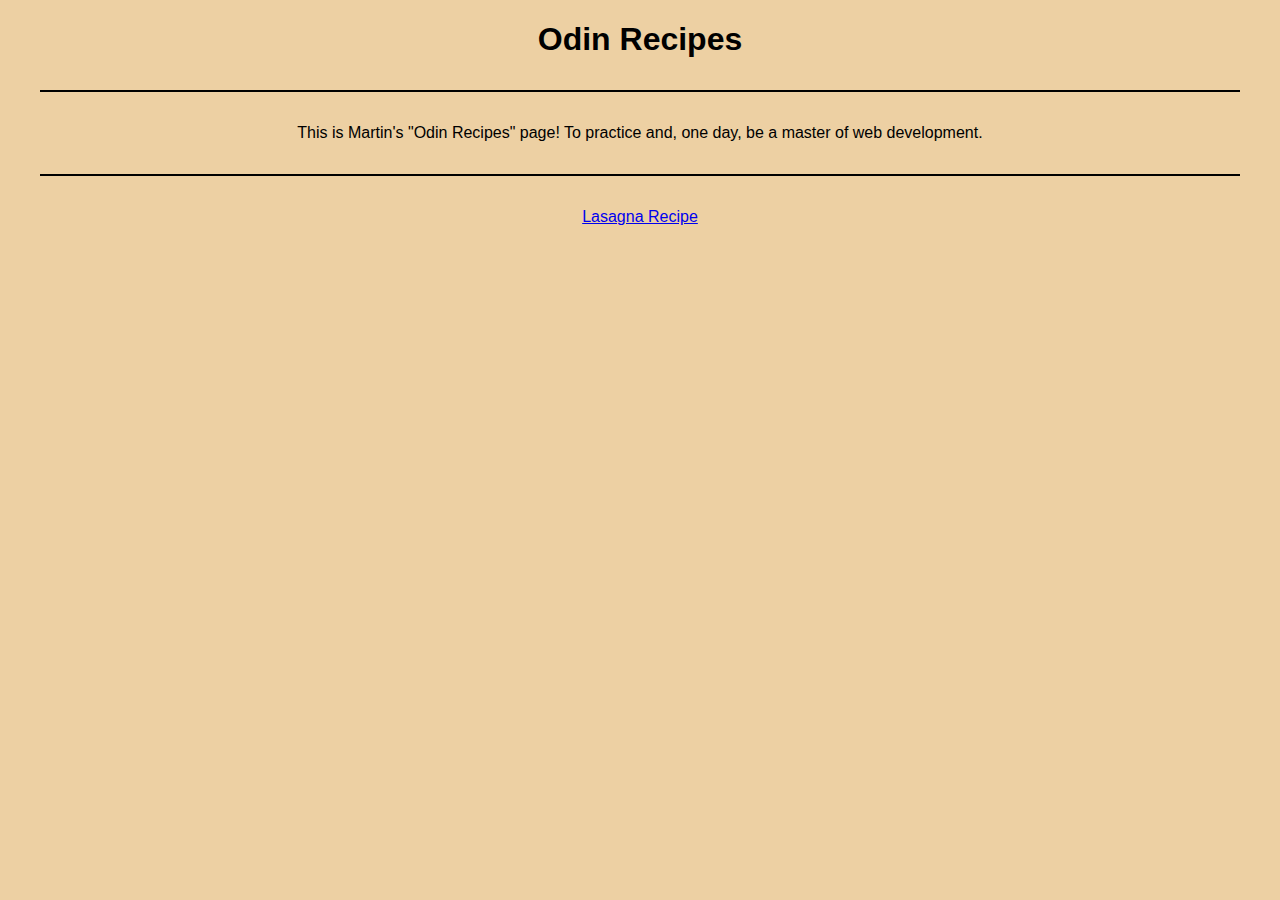
<file: index.html>
<!DOCTYPE html> 

<html lang="en">    

<head>
    <meta charset="utf-8">
    <meta http-equiv="X-UA-Compatible" content="IE=edge">
    <meta name="viewport" content="width=device-width, initial-scale=1.0">
    <title>
        Odin Recipes
    </title>
    <link rel="stylesheet" href="style.css">
</head>

<body>
    <h1>
        Odin Recipes
    </h1>
    <hr>
    
    <p>
        This is Martin's "Odin Recipes" page! To practice and, one day, 
        be a master of web development.
    </p>
    <hr>

    <a href="recipes/lasagna.html"> Lasagna Recipe </a> 
</body>

</html>
</file>
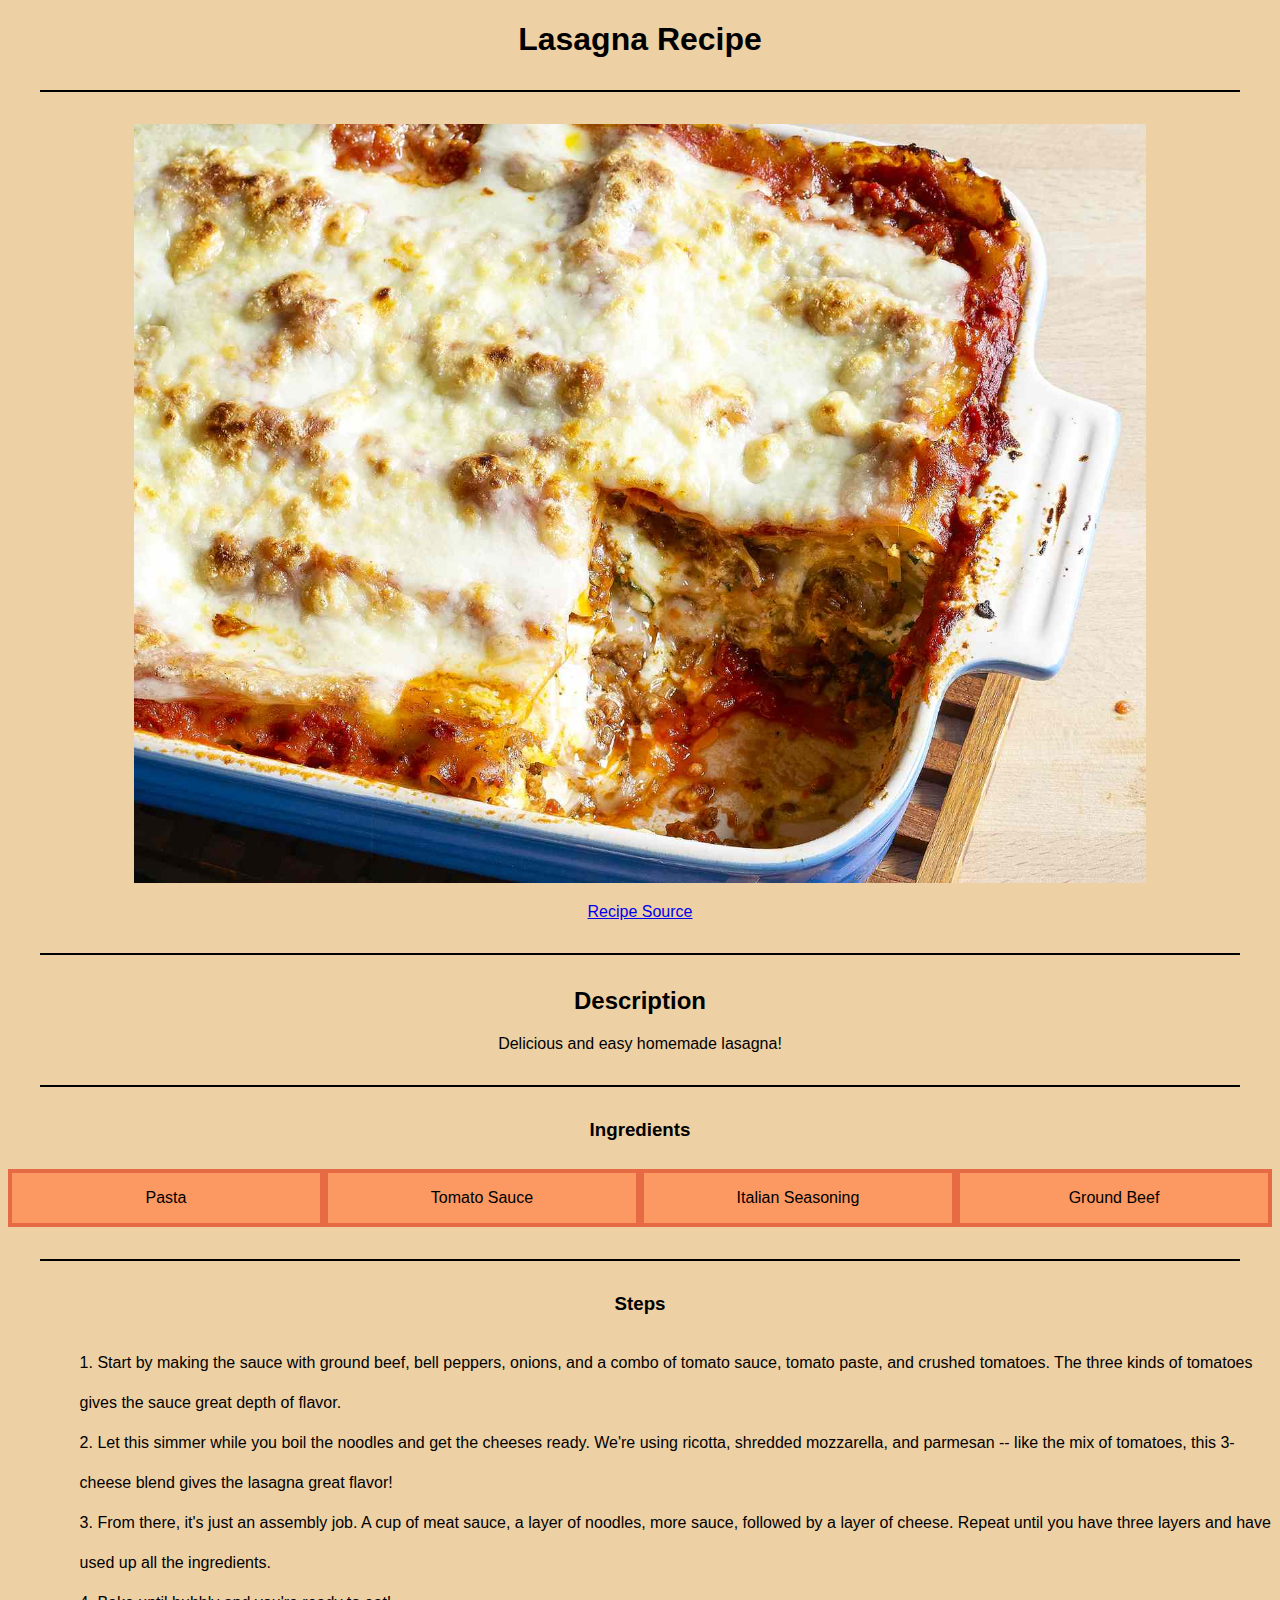
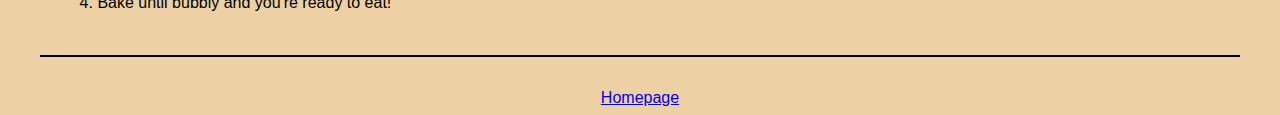
<file: recipes/lasagna.html>
<!DOCTYPE html> 

<html lang="en">    

<head>
    <meta charset="utf-8">
    <meta http-equiv="X-UA-Compatible" content="IE=edge">
    <meta name="viewport" content="width=device-width, initial-scale=1.0">
    <title>
        Lasagna Recipe
    </title>
    <link rel="stylesheet" href="/style.css">
</head>

<body>
    <h1>
        Lasagna Recipe
    </h1>
    <hr>

    <img src="lasgna_image.jpg" 
         alt="Picture of lasagna"
         width="80%"
         height="auto" />
    <div class="links"">
        <a href="https://www.simplyrecipes.com/recipes/lasagna/""> Recipe Source <a/>
    </div>
    <hr>

    <h2>
        Description
    </h2>
    <p>
        Delicious and easy homemade lasagna!
    </p>
    <hr>

    <h3>
        Ingredients
    </h3>

    <div class="ingredients">
        <div> Pasta </div>
        <div> Tomato Sauce </div>
        <div> Italian Seasoning </div>
        <div> Ground Beef </div>
    </div>
    <hr>

    <h3>
        Steps
    </h3>
    <ol>
        <li>
            Start by making the sauce with ground beef, bell peppers, onions, 
            and a combo of tomato sauce, tomato paste, and crushed tomatoes. 
            The three kinds of tomatoes gives the sauce great depth of flavor.
        </li>
        <li>
            Let this simmer while you boil the noodles and get the cheeses ready. 
            We're using ricotta, shredded mozzarella, and parmesan -- like the 
            mix of tomatoes, this 3-cheese blend gives the lasagna great flavor!
        </li>
        <li>
            From there, it's just an assembly job. A cup of meat sauce, a layer 
            of noodles, more sauce, followed by a layer of cheese. Repeat until
             you have three layers and have used up all the ingredients.
        </li>
        <li>
            Bake until bubbly and you're ready to eat!
        </li>
    </ol>
    <hr>

    <a href="/index.html"> Homepage </a> 

</body>

</html>
</file>
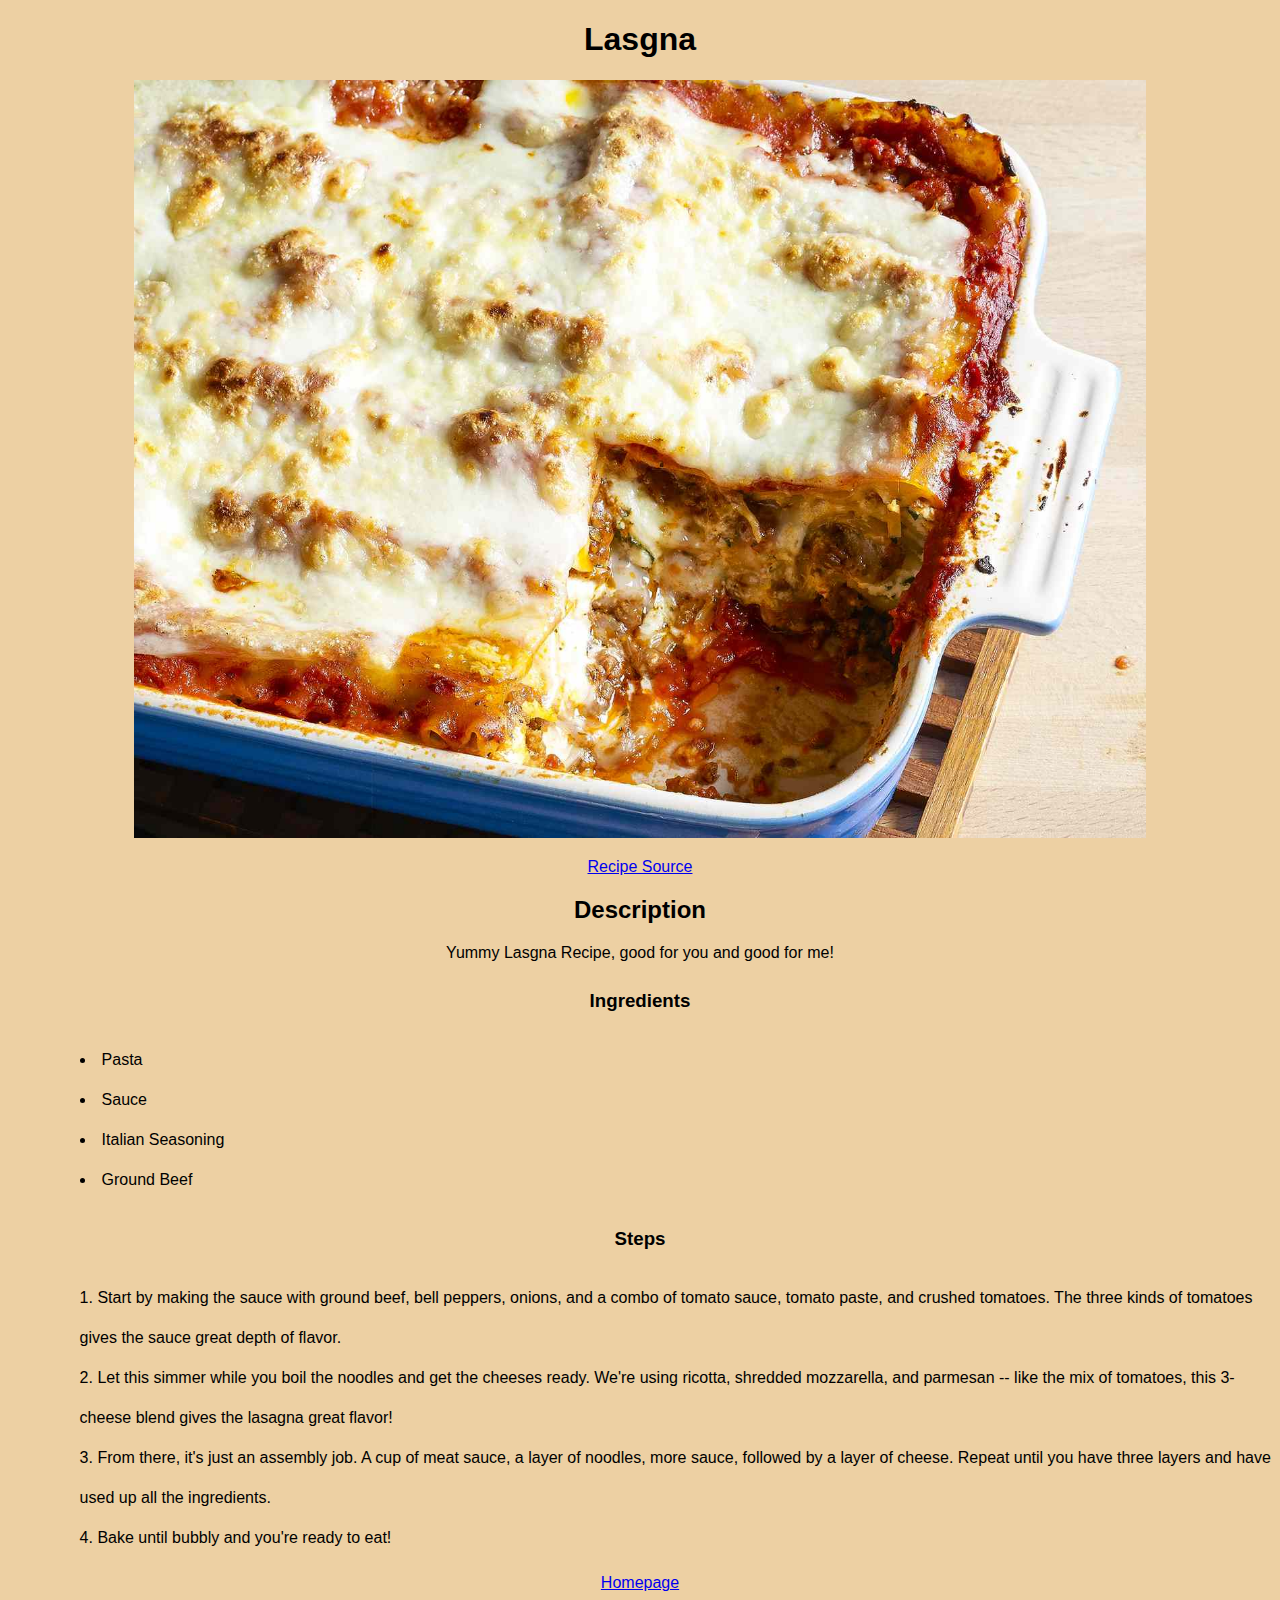
<file: recipes/lasgna.html>
<!DOCTYPE html> 

<html lang="en">    

<head>
    <meta charset="utf-8">
    <meta http-equiv="X-UA-Compatible" content="IE=edge">
    <meta name="viewport" content="width=device-width, initial-scale=1.0">
    <title>
        Lasgna
    </title>
    <link rel="stylesheet" href="/style.css">
</head>

<body>
    <h1>
        Lasgna
    </h1>

    <img src="lasgna_image.jpg" 
         alt="Picture of Lasgna"
         width="80%"
         height="auto" />
    <div class="links"">
        <a href="https://www.simplyrecipes.com/recipes/lasagna/""> Recipe Source <a/>
    </div>

    <h2>
        Description
    </h2>

    <p>
        Yummy Lasgna Recipe, good for you and good for me!
    </p>

    <h3>
        Ingredients
    </h3>
    <ul>
        <li>
            Pasta
        </li>
        <li>
            Sauce
        </li>
        <li>
            Italian Seasoning
        </li>
        <li>
            Ground Beef
        </li>
    </ul>

    <h3>
        Steps
    </h3>
    <ol>
        <li>
            Start by making the sauce with ground beef, bell peppers, onions, 
            and a combo of tomato sauce, tomato paste, and crushed tomatoes. 
            The three kinds of tomatoes gives the sauce great depth of flavor.
        </li>
        <li>
            Let this simmer while you boil the noodles and get the cheeses ready. 
            We're using ricotta, shredded mozzarella, and parmesan -- like the 
            mix of tomatoes, this 3-cheese blend gives the lasagna great flavor!
        </li>
        <li>
            From there, it's just an assembly job. A cup of meat sauce, a layer 
            of noodles, more sauce, followed by a layer of cheese. Repeat until
             you have three layers and have used up all the ingredients.
        </li>
        <li>
            Bake until bubbly and you're ready to eat!
        </li>
    </ol>

    <a href="/index.html"> Homepage </a> 

</body>

</html>
</file>
<file: style.css>
html {
    box-sizing: border-box;
    background-color: #edd0a3;
}

body {
    font-family: "Trebuchet MS", Helvetica, sans-serif;
    text-align: center;
}

hr {
    margin: 2em;
    border: 0.09em solid black;
}

ol, ul {
    list-style-position: inside;
    text-align: left;
    margin-left: 2.5%;
    line-height: 2.5em;
}

h3 {
    margin: 1.5em;
}

.links {
    display: block;
    margin: 1em;
}

.ingredients {
    background: #fc9861;
    display: flex;
}

.ingredients div {
    padding: 1em;
    border: 0.25em solid #e66b44;
    gap: 8px;
    flex: 1;
}
</file>
